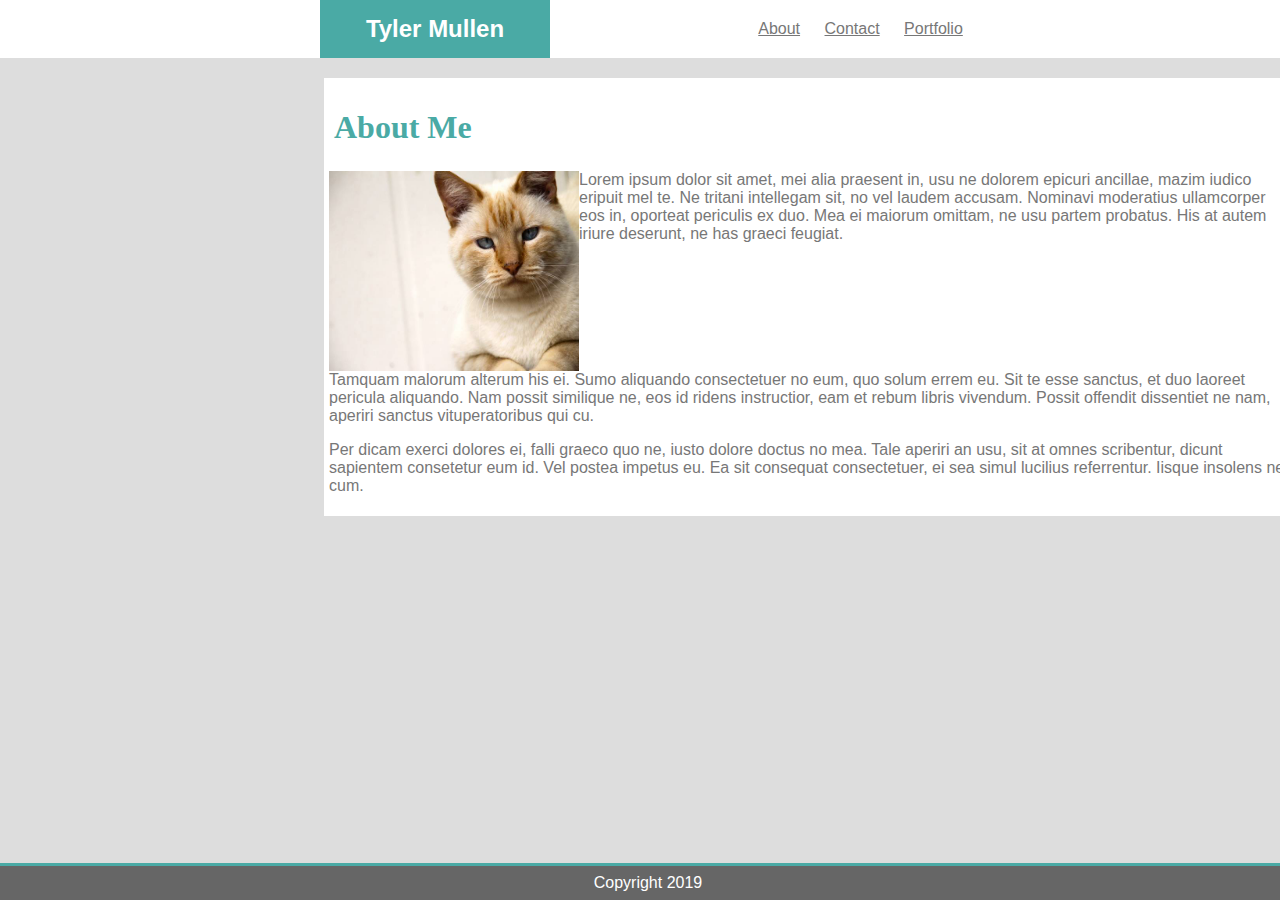
<file: index.html>
<!DOCTYPE HTML>

<html>
    <head>
        <title>About Me</title>

        <link rel="stylesheet" href="assets/css/style.css">
    </head>

    <body>
            <header>
                    <div class="myNameBox"> Tyler Mullen </div>
                    <div class="navigationBar">
                        <ul>
                            <li><a href="index.html">About</a></li>
                            <li><a href="contact.html">Contact</a></li>
                            <li><a href="portfolio.html">Portfolio</a></li>
                        </ul>
                    </div>
            </header>

            <content>
                    <div><h1>About Me</h1></div>
                    <div>
                        <img id="catPic" src="assets/images/cats.jpg" width="250", height="200">
                        <p>Lorem ipsum dolor sit amet, mei alia praesent in, usu ne dolorem epicuri ancillae, mazim iudico eripuit mel te. Ne tritani intellegam sit, no vel laudem accusam. Nominavi moderatius ullamcorper eos in, oporteat periculis ex duo. Mea ei maiorum omittam, ne usu partem probatus. His at autem iriure deserunt, ne has graeci feugiat.</p>
                        <p id="secondP">Tamquam malorum alterum his ei. Sumo aliquando consectetuer no eum, quo solum errem eu. Sit te esse sanctus, et duo laoreet pericula aliquando. Nam possit similique ne, eos id ridens instructior, eam et rebum libris vivendum. Possit offendit dissentiet ne nam, aperiri sanctus vituperatoribus qui cu.</p>
                        <p>Per dicam exerci dolores ei, falli graeco quo ne, iusto dolore doctus no mea. Tale aperiri an usu, sit at omnes scribentur, dicunt sapientem consetetur eum id. Vel postea impetus eu. Ea sit consequat consectetuer, ei sea simul lucilius referrentur. Iisque insolens ne cum.</p>
                    </div>
            </content>
        
            <footer>
                Copyright 2019
            </footer>
    </body>
</html>
</file>
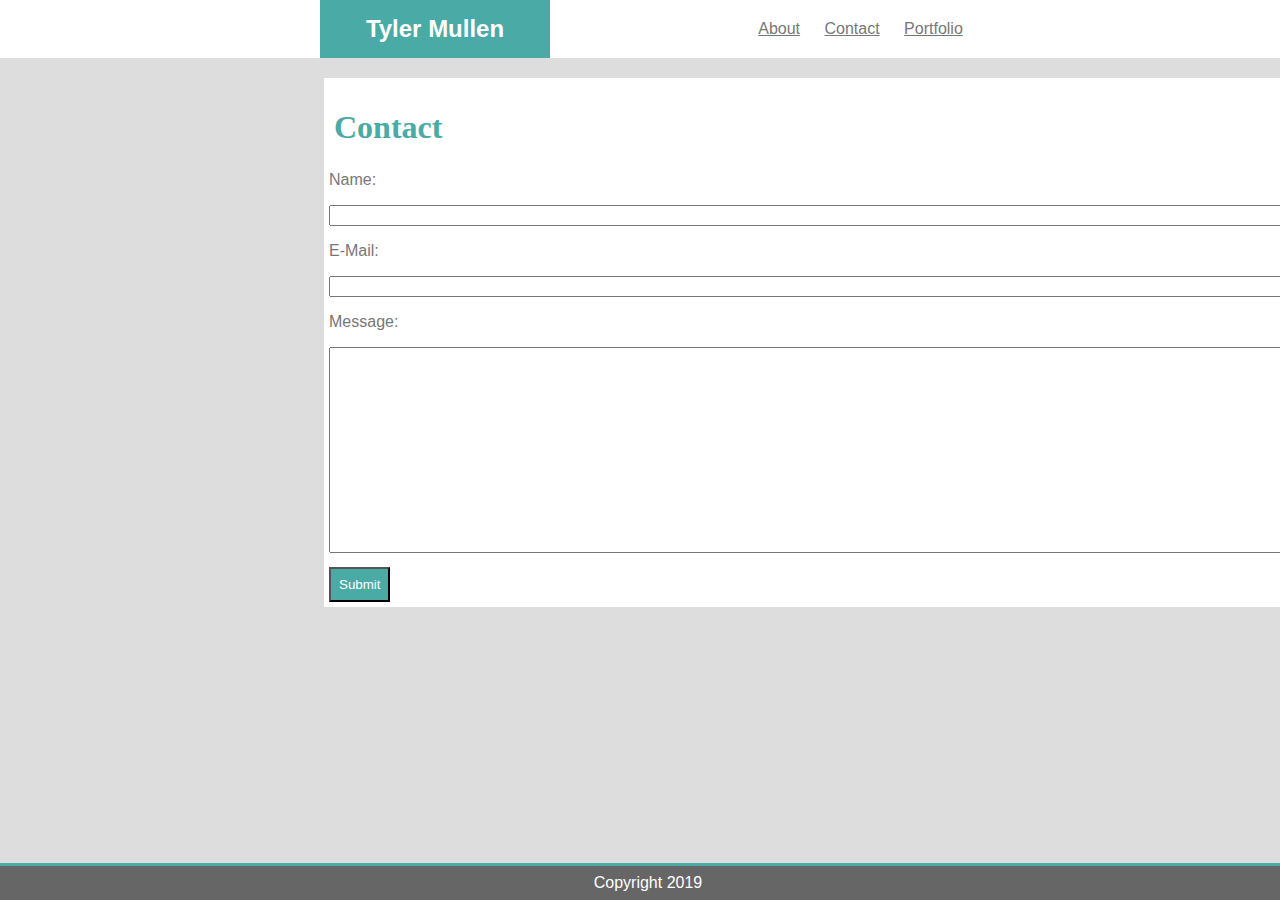
<file: contact.html>
<!DOCTYPE HTML>

<html>
    <head>
        <title>Contact Me</title>
        <link rel="stylesheet" href="assets/css/style.css">
    </head>

    <body>
            <header>
                    <div class="myNameBox"> Tyler Mullen </div>
                    <div class="navigationBar">
                        <ul>
                            <li><a href="index.html">About</a></li>
                            <li><a href="contact.html">Contact</a></li>
                            <li><a href="portfolio.html">Portfolio</a></li>
                        </ul>
                    </div>
            </header>
        
            <content>
                    <div><h1>Contact</h1></div>
                    <form>
                        <p>Name:</p>
                        <input type="text" name="fullName">
                        <p>E-Mail:</p>
                        <input type="text" name="email">
                        <p>Message:</p>
                        <textarea></textarea>
                        <input type="submit" value="Submit">
                    </form>
            </content>
        
            <footer>
                Copyright 2019 
            </footer>
    </body>
</html>
</file>
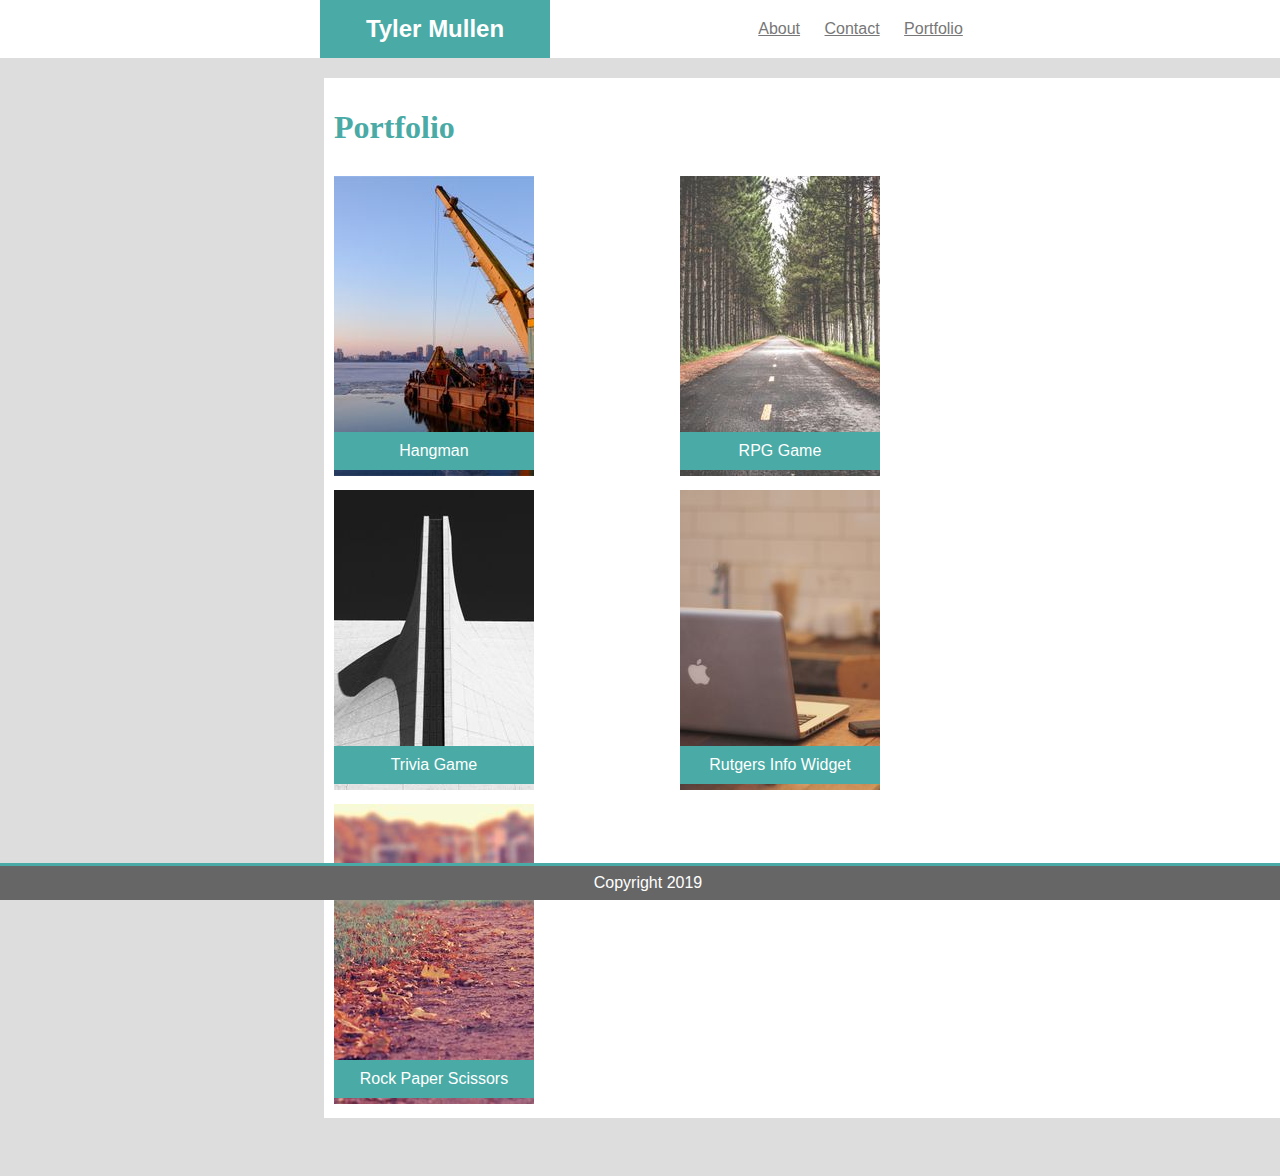
<file: portfolio.html>
<!DOCTYPE HTML>

<html>
    <head>
        <title>Portfolio</title>

        <link rel="stylesheet" href="assets/css/style.css">
    </head>

    <body>
            <header>
                    <div class="myNameBox"> Tyler Mullen </div>
                    <div class="navigationBar">
                        <ul>
                            <li><a href="index.html">About</a></li>
                            <li><a href="contact.html">Contact</a></li>
                            <li><a href="portfolio.html">Portfolio</a></li>
                        </ul>
                    </div>
            </header>
        
            <content>
                    <div><h1>Portfolio</h1></div>
                    <div>
                        <div class="row"><img src="assets/images/hangman.jpg">
                            <div class="rowBar">Hangman</div>
                        </div>
                        <div class="row"><img src="assets/images/RPG.jpg">
                            <div class="rowBar">RPG Game</div>
                        </div>
                    </div>
                    <div>
                        <div class="row"><img src="assets/images/Trivia.jpg">
                            <div class="rowBar">Trivia Game</div>
                        </div>
                        <div class="row"><img src="assets/images/Rutgers.jpg">
                            <div class="rowBar">Rutgers Info Widget</div>
                        </div>
                    </div>
                    <div>
                        <div class="row"><img src="assets/images/RPS.jpg">
                            <div class="rowBar">Rock Paper Scissors</div>
                        </div>
                    </div>
            </content>
        
            <footer>
                Copyright 2019
            </footer>
    </body>
</html>
</file>
<file: assets/css/style.css>
<style>

    .placeholder{
        color: orange;
    }

    body{
        background: #dddddd;
    }

    header{
        background: #ffffff;
        border-color: #cccccc;
        position: absolute;
        margin-bottom: 20px;
        width: 100%;
        left: 0;
        top: 0;
        font-family: 'Arial', 'Helvetica Neue', Helvetica, sans-serif;
    }

    content{
        background: #ffffff;
        width: 960px;
        margin: 70 auto;
        padding: 5px;
        display: inline-block;
        margin-top: 70px;
        margin-bottom: 50px;
        margin-left: 25%;
        font-family: 'Arial', 'Helvetica Neue', Helvetica, sans-serif;
    }

    footer{
        background: #666666;
        color: white;
        text-align: center;
        position: fixed;
        left: 0;
        bottom: 0;
        width: 100%;
        border-top: 3px solid #4aaaa5;
        padding: 8px;
        font-family: 'Arial', 'Helvetica Neue', Helvetica, sans-serif;

    }

    h1{
        color: #4aaaa5;
        margin-bottom: 20px;
        padding: 5px;  
        font-family: 'Georgia', Times, Times New Roman, serif;
    }

    p{
        color: #777777;
        font-family: 'Arial', 'Helvetica Neue', Helvetica, sans-serif;
    }

    ul{
        list-style-type: none;
        margin-top: 20px;
        padding: 0;
        font-family: 'Arial', 'Helvetica Neue', Helvetica, sans-serif;
    }

    li, a:visited, a:link{
        color: #777777;
        text-align: center;
        display: inline;
        padding: 5px;
        font-family: 'Arial', 'Helvetica Neue', Helvetica, sans-serif;
    }
    
    input[type=text]{
        width: 960px;
    }

    input[type=submit]{
        background: #4aaaa5;
        color:white;
        padding: 8px;
        margin-top: 10px;
        font-family: 'Arial', 'Helvetica Neue', Helvetica, sans-serif;
    }

    textArea{
        width: 960px;
        height: 200px;
    }

    .myNameBox{
        color: white;
        background: #4aaaa5;
        font-weight: bold;
        font-size: 24px;
        padding: 15px;
        width: 200px;
        left: 0;
        top: 0;
        text-align: center;
        float: left;
        margin-left: 25%;
        font-family: 'Arial', 'Helvetica Neue', Helvetica, sans-serif;
    }
    
    .navigationBar{
        color: #777777;
        float: right;
        font-family: 'Arial', 'Helvetica Neue', Helvetica, sans-serif;
        top: 0;
        right: 0;
        margin-right: 24%;
    }

    .row{
        width: 35%;
        float: left;
        padding: 5px;
        position: relative;
        font-family: 'Arial', 'Helvetica Neue', Helvetica, sans-serif;
    }

    .rowBar{
        background: #4aaaa5;
        bottom: 5%;
        left: 5;
        color: white;
        padding: 10px;
        width: 52%;
        text-align: center;
        position: absolute;
        font-family: 'Arial', 'Helvetica Neue', Helvetica, sans-serif;
    }

    #catPic{
        float: left;
    }

    #secondP{
        clear: both;
    }
</style>
</file>
